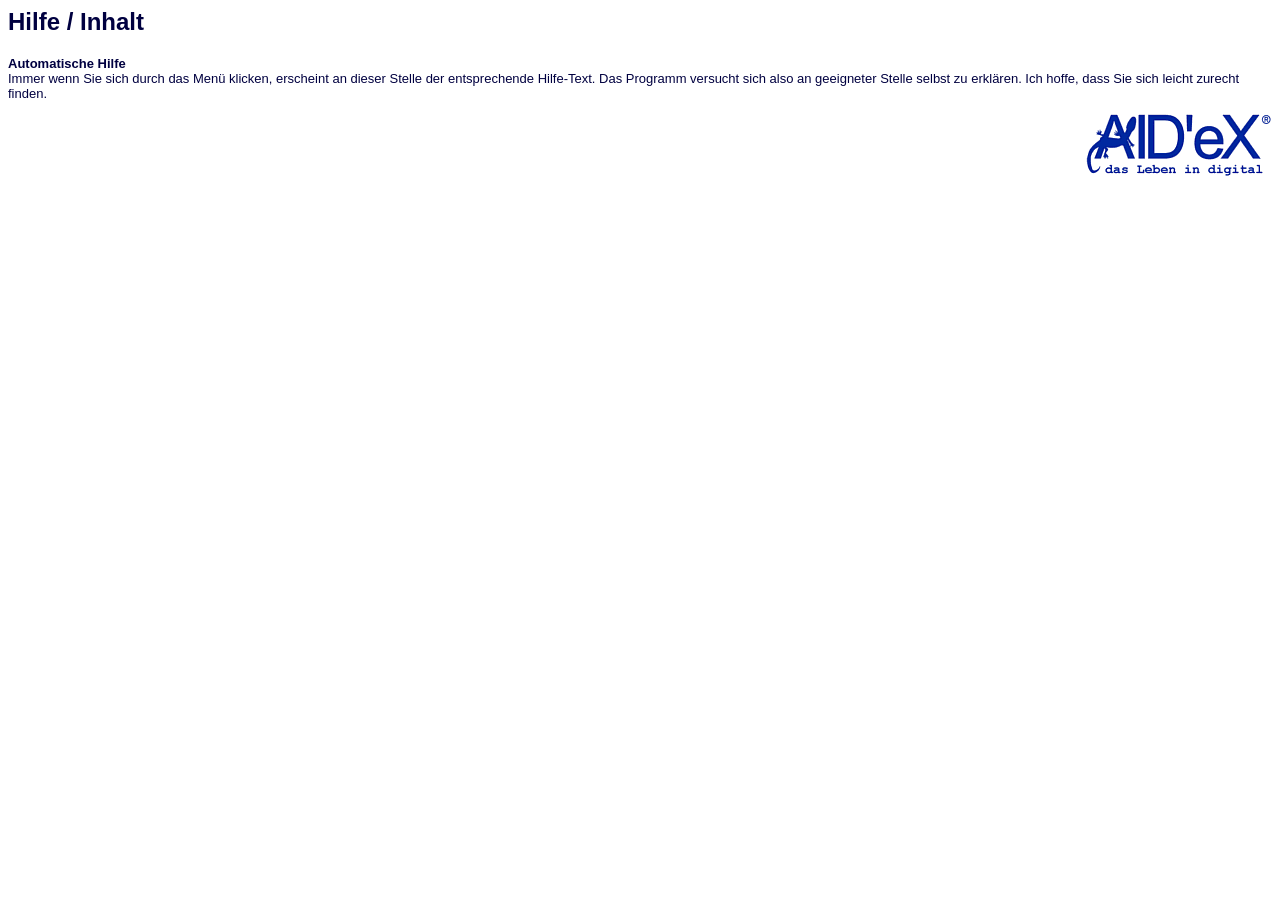
<file: MiniWebServerWin/Help/DE/index.html>
<!DOCTYPE HTML PUBLIC "-//W3C//DTD HTML 4.01 Transitional//EN">
<html lang="de-DE"><head><meta http-equiv="content-type" content="text/html; charset=iso-8859-1"><meta http-equiv="imagetoolbar" content="no">
<meta name="robots" content="noindex">
<style type="text/css">A:hover {background:#FFFF80; color:#000000; text-decoration:none}</style>
</head>
<body bgcolor="#FFFFFF" text="#000040" link="#0000ff" vlink="#0000ff" alink="#ff0000">

<font face="Arial,Helvetica"><h2>Hilfe / Inhalt</h2></font>
<font face="Verdana,Arial,Helvetica" size=2>

<p><b>Automatische Hilfe</b><br>
Immer wenn Sie sich durch das Men� klicken, erscheint an dieser Stelle der
entsprechende Hilfe-Text. Das Programm versucht sich also an geeigneter
Stelle selbst zu erkl�ren. Ich hoffe, dass Sie sich leicht zurecht finden.</p>

<p align=right><img src="aidex-mini.gif" alt="AIDeX"></p>
<!--
<p><b>Schnelleinstieg</b><br>
So kommen Sie in wenigen Minuten zum Ziel ... <a href="tutorial.html">mehr</a></p>
-->
</font>
</body></html>
</file>
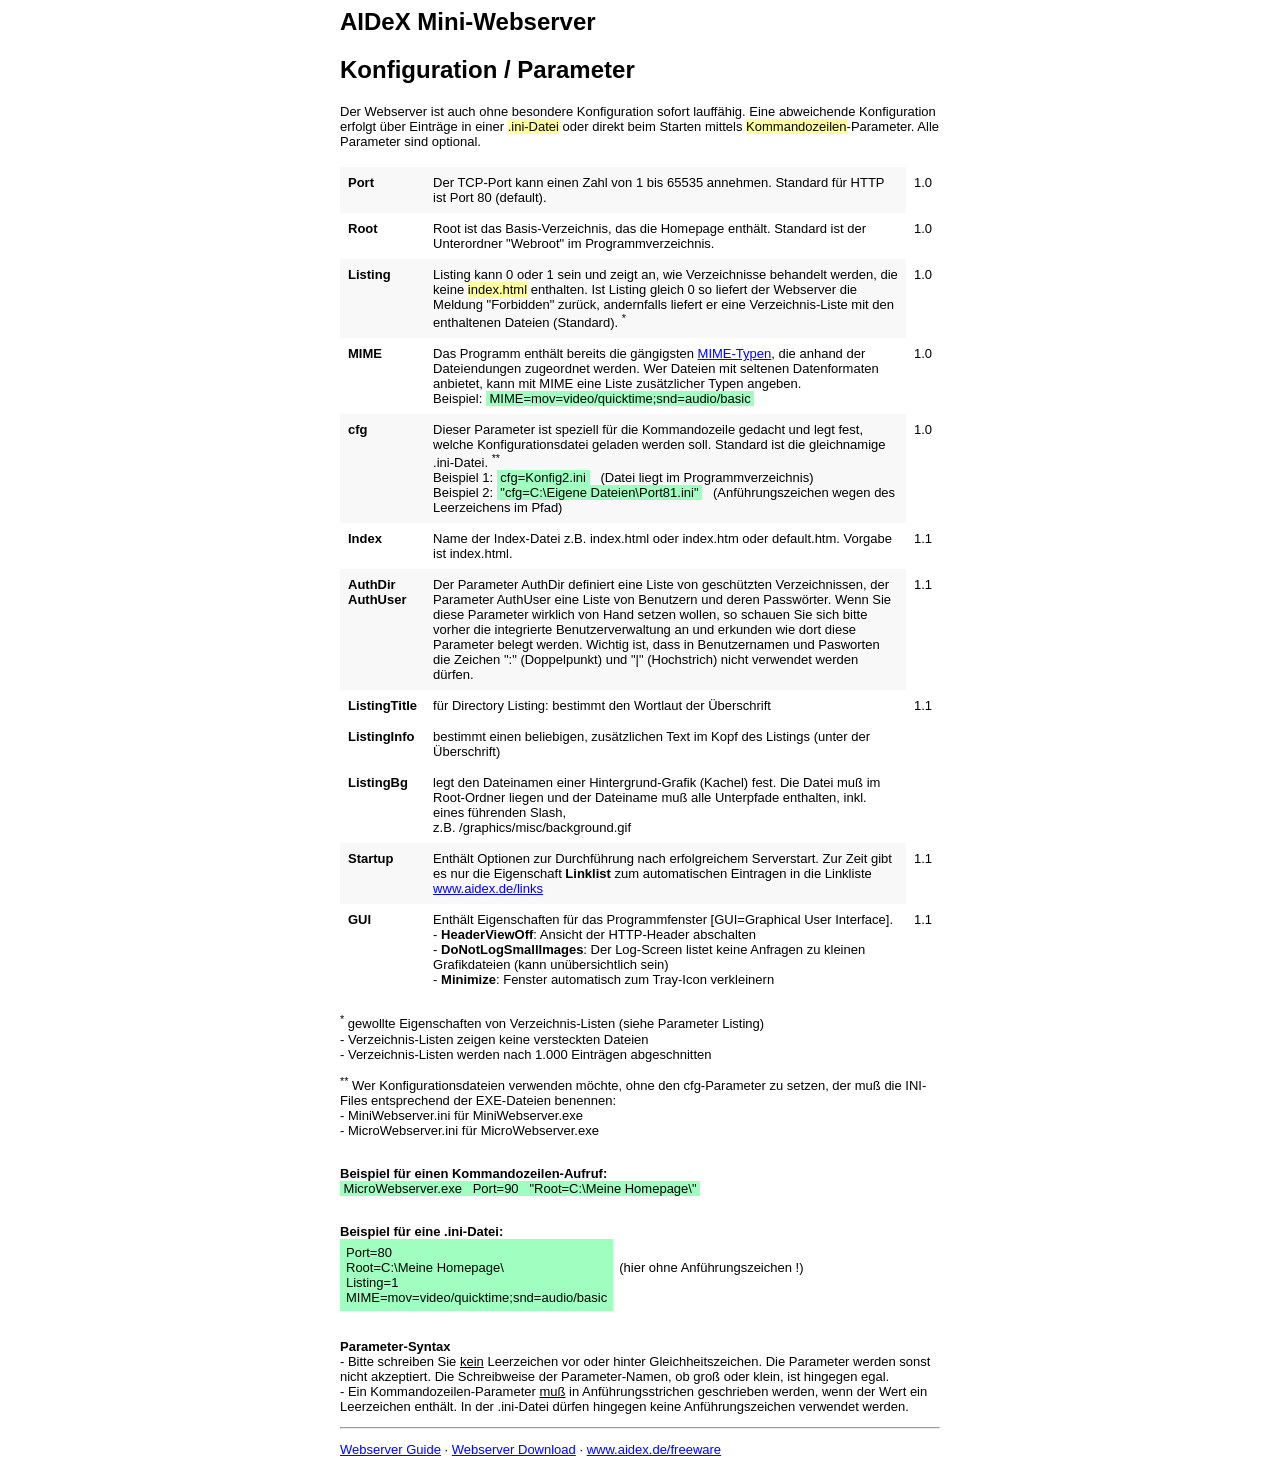
<file: MiniWebServerWin/config.html>
<!DOCTYPE HTML PUBLIC "-//W3C//DTD HTML 4.01 Transitional//EN">
<html lang="de-DE"><head><meta http-equiv="content-type" content="text/html; charset=iso-8859-1">
<base href="http://www.aidex.de/software/webserver/guide/config.html">
<title>AIDeX Webserver Guide: Konfiguration / Parameter</title>
</head>
<body bgcolor="#FFFFFF" text="#000000" link="#0000ff" vlink="#0000ff" alink="#ff0000">
<div align=center><table cellpadding=0 cellspacing=0 border=0 width=600><tr>
<td><p><font face="Arial,Helvetica"><h2>AIDeX Mini-Webserver</h2>
<h2>Konfiguration / Parameter</h2></font></p>

<p><font face="Verdana,Arial,Helvetica" size=2>Der Webserver ist auch ohne besondere Konfiguration sofort lauff&auml;hig.
Eine abweichende Konfiguration erfolgt &uuml;ber Eintr&auml;ge in einer <span style="background-color:#ffffa0">.ini-Datei</span>
oder direkt beim Starten mittels <span style="background-color:#ffffa0">Kommandozeilen</span>-Parameter.
Alle Parameter sind optional.</font></p></td>
</tr></table><br>

<table cellpadding=8 cellspacing=0 border=0 width=600>
<tr bgcolor="#F8F8F8"><td valign=top><font face="Verdana,Arial,Helvetica" size=2><b>Port</b></font></td>
<td><font face="Verdana,Arial,Helvetica" size=2>Der TCP-Port kann einen Zahl von 1 bis 65535 annehmen.
Standard f&uuml;r HTTP ist Port 80 (default).</font></td>
<td valign=top bgcolor="#FFFFFF"><font face="Verdana,Arial,Helvetica" size=2>1.0</font></td></tr>

<tr><td valign=top><font face="Verdana,Arial,Helvetica" size=2><b>Root</b></font></td>
<td><font face="Verdana,Arial,Helvetica" size=2>Root ist das Basis-Verzeichnis, das die Homepage enth&auml;lt.
Standard ist der Unterordner "Webroot" im Programmverzeichnis.</font></td>
<td valign=top bgcolor="#FFFFFF"><font face="Verdana,Arial,Helvetica" size=2>1.0</font></td></tr>

<tr bgcolor="#F8F8F8"><td valign=top><font face="Verdana,Arial,Helvetica" size=2><b>Listing</b>&nbsp;</font></td>
<td><font face="Verdana,Arial,Helvetica" size=2>Listing kann 0 oder 1 sein und zeigt an, wie Verzeichnisse
behandelt werden, die keine <span style="background-color:#ffffa0">index.html</span> enthalten. Ist Listing gleich 0 so liefert der Webserver
die Meldung "Forbidden" zur&uuml;ck, andernfalls liefert er eine Verzeichnis-Liste mit den enthaltenen Dateien (Standard). <sup>*</sup></font></td>
<td valign=top bgcolor="#FFFFFF"><font face="Verdana,Arial,Helvetica" size=2>1.0</font></td></tr>

<tr><td valign=top><font face="Verdana,Arial,Helvetica" size=2><b>MIME</b></font></td>
<td><font face="Verdana,Arial,Helvetica" size=2>Das Programm enth&auml;lt bereits die g&auml;ngigsten <a href="mime.html" target="_top">MIME-Typen</a>, die anhand
der Dateiendungen zugeordnet werden. Wer Dateien mit seltenen Datenformaten anbietet, kann mit MIME eine
Liste zus&auml;tzlicher Typen angeben.<br>
Beispiel: <span style="background-color:#a0ffc0">&nbsp;MIME=mov=video/quicktime;snd=audio/basic&nbsp;</span></font></td>
<td valign=top bgcolor="#FFFFFF"><font face="Verdana,Arial,Helvetica" size=2>1.0</font></td></tr>

<tr bgcolor="#F8F8F8"><td valign=top><font face="Verdana,Arial,Helvetica" size=2><b>cfg</b></font></td>
<td><font face="Verdana,Arial,Helvetica" size=2>Dieser Parameter ist speziell f&uuml;r die Kommandozeile gedacht
und legt fest, welche Konfigurationsdatei geladen werden soll. Standard ist die gleichnamige .ini-Datei. <sup>**</sup><br>
Beispiel 1: <span style="background-color:#a0ffc0">&nbsp;cfg=Konfig2.ini&nbsp;</span> &nbsp; (Datei liegt im Programmverzeichnis)<br>
Beispiel 2: <span style="background-color:#a0ffc0">&nbsp;"cfg=C:\Eigene Dateien\Port81.ini"&nbsp;</span> &nbsp; (Anf&uuml;hrungszeichen wegen des Leerzeichens im Pfad)</font></td>
<td valign=top bgcolor="#FFFFFF"><font face="Verdana,Arial,Helvetica" size=2>1.0</font></td></tr>

<tr><td valign=top><font face="Verdana,Arial,Helvetica" size=2><b>Index</b></font></td>
<td><font face="Verdana,Arial,Helvetica" size=2>Name der Index-Datei z.B. index.html oder index.htm
oder default.htm. Vorgabe ist index.html.</font></td>
<td valign=top bgcolor="#FFFFFF"><font face="Verdana,Arial,Helvetica" size=2>1.1</font></td></tr>

<tr bgcolor="#F8F8F8"><td valign=top><font face="Verdana,Arial,Helvetica" size=2><b>AuthDir<br>AuthUser</b></font></td>
<td><font face="Verdana,Arial,Helvetica" size=2>Der Parameter AuthDir definiert eine Liste von gesch&uuml;tzten
Verzeichnissen, der Parameter AuthUser eine Liste von Benutzern und deren Passw&ouml;rter. Wenn Sie diese Parameter
wirklich von Hand setzen wollen, so schauen Sie sich bitte vorher die integrierte Benutzerverwaltung an und
erkunden wie dort diese Parameter belegt werden. Wichtig ist, dass in Benutzernamen und Pasworten die
Zeichen ":" (Doppelpunkt) und "|" (Hochstrich) nicht verwendet werden d&uuml;rfen.</font></td>
<td valign=top bgcolor="#FFFFFF"><font face="Verdana,Arial,Helvetica" size=2>1.1</font></td></tr>

<tr><td valign=top><font face="Verdana,Arial,Helvetica" size=2><b>ListingTitle</b></font></td>
<td><font face="Verdana,Arial,Helvetica" size=2>f&uuml;r Directory Listing: bestimmt den Wortlaut der &Uuml;berschrift</font></td>
<td valign=top bgcolor="#FFFFFF"><font face="Verdana,Arial,Helvetica" size=2>1.1</font></td></tr>

<tr><td valign=top><font face="Verdana,Arial,Helvetica" size=2><b>ListingInfo</b></font></td>
<td><font face="Verdana,Arial,Helvetica" size=2>bestimmt einen beliebigen,
zus&auml;tzlichen Text im Kopf des Listings (unter der &Uuml;berschrift)</font></td>
<td bgcolor="#FFFFFF">&nbsp;</td></tr>

<tr><td valign=top><font face="Verdana,Arial,Helvetica" size=2><b>ListingBg</b></font></td>
<td><font face="Verdana,Arial,Helvetica" size=2>legt den Dateinamen einer
Hintergrund-Grafik (Kachel) fest. Die Datei mu&szlig; im Root-Ordner liegen und der Dateiname mu&szlig; alle Unterpfade
enthalten, inkl. eines f&uuml;hrenden Slash,
<br>z.B. /graphics/misc/background.gif</font></td>
<td bgcolor="#FFFFFF">&nbsp;</td></tr>

<tr bgcolor="#F8F8F8"><td valign=top><font face="Verdana,Arial,Helvetica" size=2><b>Startup</b></font></td>
<td><font face="Verdana,Arial,Helvetica" size=2>Enth&auml;lt Optionen zur Durchf&uuml;hrung nach erfolgreichem Serverstart.
Zur Zeit gibt es nur die Eigenschaft <b>Linklist</b> zum automatischen Eintragen in die Linkliste
<a href="http://www.aidex.de/links/" target="_blank">www.aidex.de/links</a></font></td>
<td valign=top bgcolor="#FFFFFF"><font face="Verdana,Arial,Helvetica" size=2>1.1</font></td></tr>

<tr><td valign=top><font face="Verdana,Arial,Helvetica" size=2><b>GUI</b></font></td>
<td><font face="Verdana,Arial,Helvetica" size=2>Enth&auml;lt Eigenschaften f&uuml;r das Programmfenster
[GUI=Graphical&nbsp;User&nbsp;Interface].<br>
- <b>HeaderViewOff</b>: Ansicht der HTTP-Header abschalten<br>
- <b>DoNotLogSmallImages</b>: Der Log-Screen listet keine Anfragen zu kleinen Grafikdateien (kann un&uuml;bersichtlich sein)<br>
- <b>Minimize</b>: Fenster automatisch zum Tray-Icon verkleinern</font></td>
<td valign=top bgcolor="#FFFFFF"><font face="Verdana,Arial,Helvetica" size=2>1.1</font></td></tr>

</table><br>

<table cellpadding=0 cellspacing=0 border=0 width=600><tr>
<td><font face="Verdana,Arial,Helvetica" size=2>
<p><sup>*</sup> gewollte Eigenschaften von Verzeichnis-Listen (siehe Parameter Listing)<br>
- Verzeichnis-Listen zeigen keine versteckten Dateien<br>
- Verzeichnis-Listen werden nach 1.000 Eintr&auml;gen abgeschnitten</p>

<p><sup>**</sup> Wer Konfigurationsdateien verwenden m&ouml;chte, ohne den cfg-Parameter zu setzen, der
mu&szlig; die INI-Files entsprechend der EXE-Dateien benennen:<br>
- MiniWebserver.ini  f&uuml;r MiniWebserver.exe<br>
- MicroWebserver.ini f&uuml;r MicroWebserver.exe</p>

<p><br><b>Beispiel f&uuml;r einen Kommandozeilen-Aufruf:</b><br>
<span style="background-color:#a0ffc0">&nbsp;MicroWebserver.exe &nbsp; Port=90 &nbsp; "Root=C:\Meine Homepage\"&nbsp;</span></p>

<p><br><b>Beispiel f&uuml;r eine .ini-Datei:</b><br>
<table cellpadding=6 cellspacing=0 border=0><tr>
<td bgcolor="#a0ffc0"><font face="Verdana,Arial,Helvetica" size=2>Port=80<br>
Root=C:\Meine Homepage\<br>Listing=1<br>MIME=mov=video/quicktime;snd=audio/basic</font></td>
<td valign=top><font face="Verdana,Arial,Helvetica" size=2>&nbsp;<br>
(hier ohne Anf&uuml;hrungszeichen !)</font></td></tr></table></p>

<p><br><b>Parameter-Syntax</b><br>
- Bitte schreiben Sie <u>kein</u> Leerzeichen vor oder hinter Gleichheitszeichen. Die Parameter werden sonst nicht akzeptiert.
Die Schreibweise der Parameter-Namen, ob gro&szlig; oder klein, ist hingegen egal.<br>
- Ein Kommandozeilen-Parameter <u>mu&szlig;</u> in Anf&uuml;hrungsstrichen geschrieben werden, wenn der Wert ein Leerzeichen enth&auml;lt.
In der .ini-Datei d&uuml;rfen hingegen keine Anf&uuml;hrungszeichen verwendet werden.</p>

<hr><p><a href="index.html" target="_top">Webserver Guide</a> �
<a href="../" target="_top">Webserver Download</a> �
<a href="http://www.aidex.de/freeware/" target="_top">www.aidex.de/freeware</a></p>
</font></td></tr></table></div><br>
</body></html>
</file>
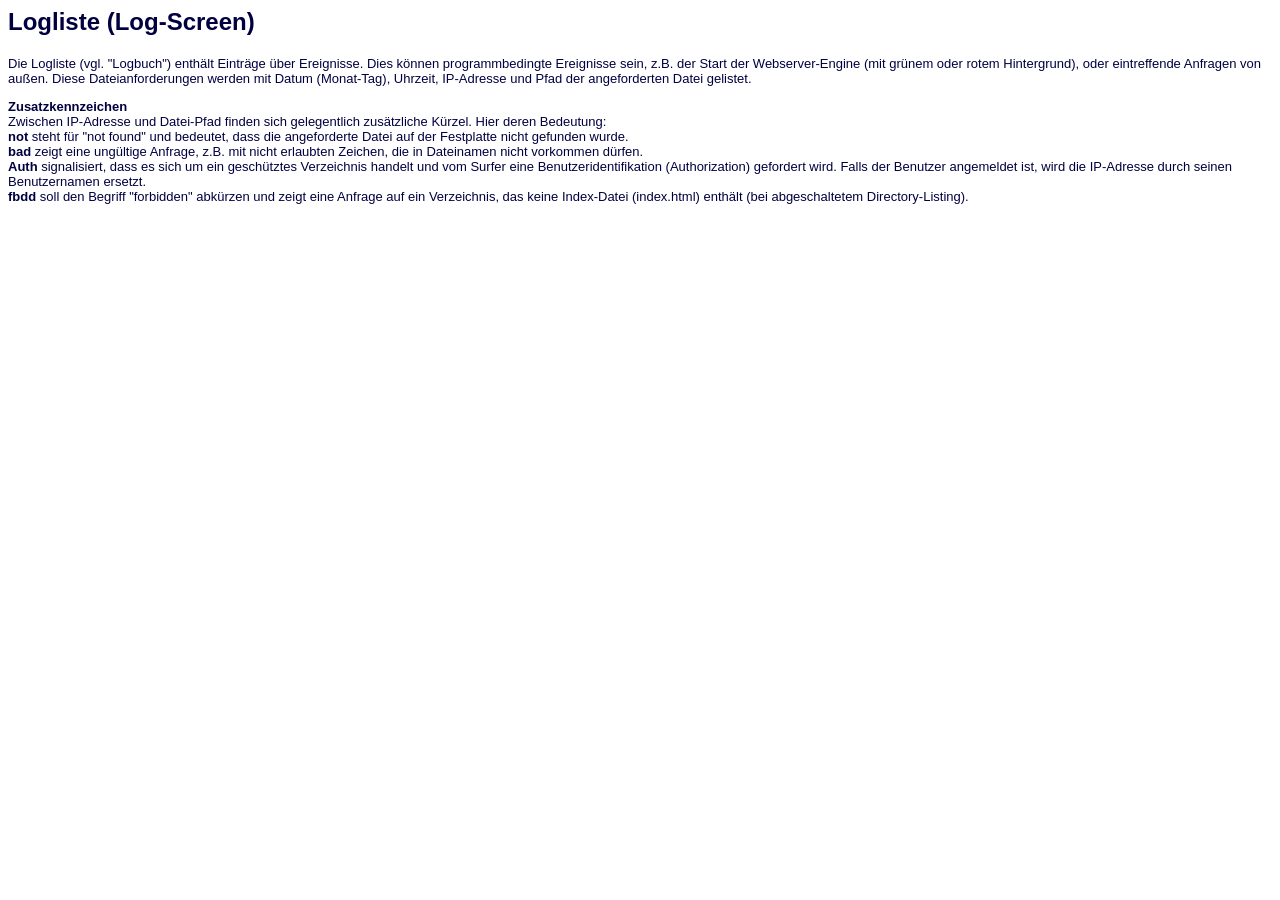
<file: MiniWebServerWin/Help/DE/logscreen.html>
<!DOCTYPE HTML PUBLIC "-//W3C//DTD HTML 4.01 Transitional//EN">
<html lang="de-DE"><head><meta http-equiv="content-type" content="text/html; charset=iso-8859-1"><meta http-equiv="imagetoolbar" content="no">
<meta name="robots" content="noindex">
<style type="text/css">A:hover {background:#FFFF80; color:#000000; text-decoration:none}</style>
</head>
<body bgcolor="#FFFFFF" text="#000040" link="#0000ff" vlink="#0000ff" alink="#ff0000">

<font face="Arial,Helvetica"><h2>Logliste (Log-Screen)</h2></font>
<font face="Verdana,Arial,Helvetica" size=2>

<p>Die Logliste (vgl. "Logbuch") enth�lt Eintr�ge �ber Ereignisse. Dies k�nnen programmbedingte Ereignisse
sein, z.B. der Start der Webserver-Engine (mit gr�nem oder rotem Hintergrund), oder eintreffende
Anfragen von au�en. Diese Dateianforderungen werden mit <nobr>Datum (Monat-Tag),</nobr> Uhrzeit, IP-Adresse und
Pfad der angeforderten Datei gelistet.</p>

<p><b>Zusatzkennzeichen</b><br>
Zwischen IP-Adresse und Datei-Pfad finden sich gelegentlich zus�tzliche K�rzel. Hier deren
Bedeutung:<br>
<b>not</b> steht f�r "not found" und bedeutet, dass die angeforderte Datei auf der Festplatte nicht gefunden wurde.<br>
<b>bad</b> zeigt eine ung�ltige Anfrage, z.B. mit nicht erlaubten Zeichen, die in Dateinamen nicht vorkommen d�rfen.<br>
<b>Auth</b> signalisiert, dass es sich um ein gesch�tztes Verzeichnis handelt und vom Surfer
eine Benutzeridentifikation (Authorization) gefordert wird. Falls der Benutzer angemeldet ist, wird
die IP-Adresse durch seinen Benutzernamen ersetzt.<br>
<b>fbdd</b> soll den Begriff "forbidden" abk�rzen und zeigt eine Anfrage auf ein Verzeichnis, das
keine Index-Datei (index.html) enth�lt (bei abgeschaltetem Directory-Listing).</p>

</font>
</body></html>
</file>
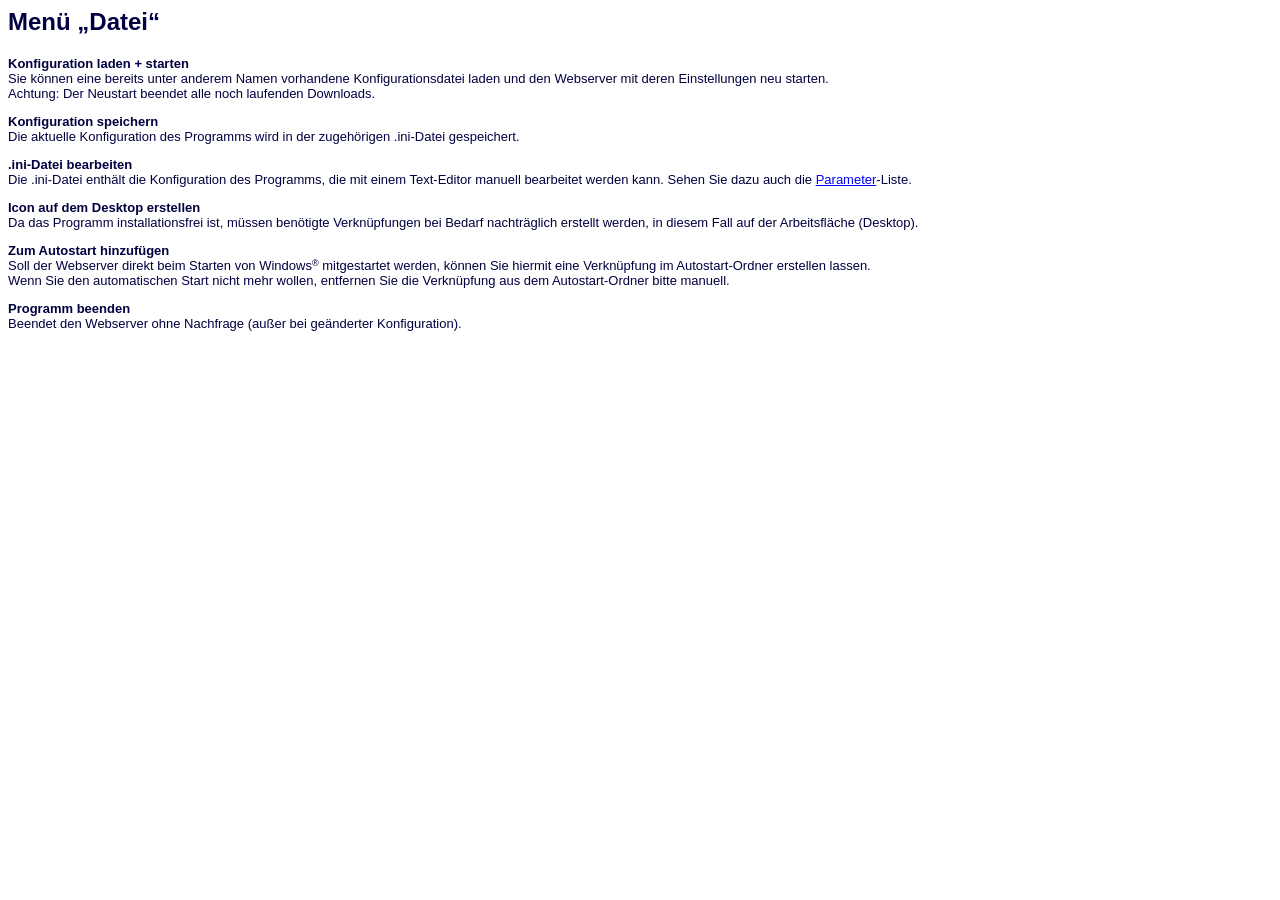
<file: MiniWebServerWin/Help/DE/menu-file.html>
<!DOCTYPE HTML PUBLIC "-//W3C//DTD HTML 4.01 Transitional//EN">
<html lang="de-DE"><head><meta http-equiv="content-type" content="text/html; charset=iso-8859-1"><meta http-equiv="imagetoolbar" content="no">
<meta name="robots" content="noindex">
<style type="text/css">A:hover {background:#FFFF80; color:#000000; text-decoration:none}</style>
</head>
<body bgcolor="#FFFFFF" text="#000040" link="#0000ff" vlink="#0000ff" alink="#ff0000">

<font face="Arial,Helvetica"><h2>Men� &bdquo;Datei&ldquo;</h2></font>
<font face="Verdana,Arial,Helvetica" size=2>

<p><b>Konfiguration laden + starten</b><br>
Sie k�nnen eine bereits unter anderem Namen vorhandene Konfigurationsdatei laden
und den Webserver mit deren Einstellungen neu starten.
<br>Achtung: Der Neustart beendet alle noch laufenden Downloads.</p>

<p><b>Konfiguration speichern</b><br>
Die aktuelle Konfiguration des Programms wird in der zugeh�rigen .ini-Datei gespeichert.</p>

<p><b>.ini-Datei bearbeiten</b><br>
Die .ini-Datei enth�lt die Konfiguration des Programms, die mit einem Text-Editor manuell
bearbeitet werden kann. Sehen Sie dazu auch die <a href="parameters.html">Parameter</a>-Liste.</p>

<p><b>Icon auf dem Desktop erstellen</b><br>
Da das Programm installationsfrei ist, m�ssen ben�tigte Verkn�pfungen bei Bedarf
nachtr�glich erstellt werden, in diesem Fall auf der Arbeitsfl�che (Desktop).</p>

<p><b>Zum Autostart hinzuf�gen</b><br>
Soll der Webserver direkt beim Starten von Windows<span style="font-size:.7em; vertical-align:top;">&reg;</span> mitgestartet werden, k�nnen Sie hiermit
eine Verkn�pfung im Autostart-Ordner erstellen lassen.
<br>Wenn Sie den automatischen Start nicht mehr wollen, entfernen Sie die Verkn�pfung aus dem Autostart-Ordner bitte manuell.</p>

<p><b>Programm beenden</b><br>
Beendet den Webserver ohne Nachfrage (au�er bei ge�nderter Konfiguration).</p>
</font>
</body></html>
</file>
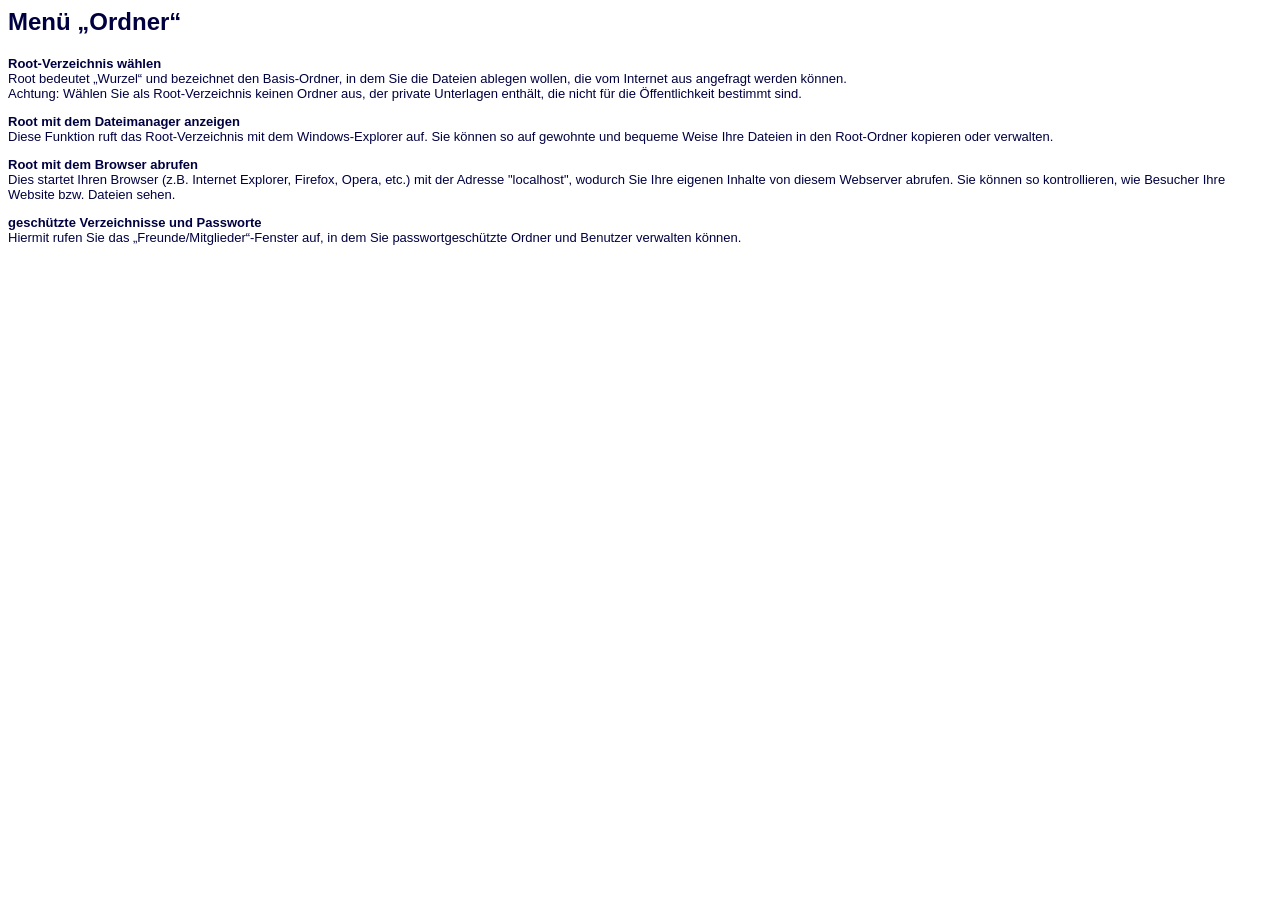
<file: MiniWebServerWin/Help/DE/menu-folders.html>
<!DOCTYPE HTML PUBLIC "-//W3C//DTD HTML 4.01 Transitional//EN">
<html lang="de-DE"><head><meta http-equiv="content-type" content="text/html; charset=iso-8859-1"><meta http-equiv="imagetoolbar" content="no">
<meta name="robots" content="noindex">
<style type="text/css">A:hover {background:#FFFF80; color:#000000; text-decoration:none}</style>
</head>
<body bgcolor="#FFFFFF" text="#000040" link="#0000ff" vlink="#0000ff" alink="#ff0000">

<font face="Arial,Helvetica"><h2>Men� &bdquo;Ordner&ldquo;</h2></font>
<font face="Verdana,Arial,Helvetica" size=2>

<p><b>Root-Verzeichnis w�hlen</b><br>
Root bedeutet &bdquo;Wurzel&ldquo; und bezeichnet den Basis-Ordner, in dem Sie die Dateien ablegen wollen, die vom Internet aus angefragt werden k�nnen.
<br>Achtung: W�hlen Sie als Root-Verzeichnis keinen Ordner aus, der private Unterlagen enth�lt, die nicht f�r die &Ouml;ffentlichkeit bestimmt sind.</p>

<p><b>Root mit dem Dateimanager anzeigen</b><br>
Diese Funktion ruft das Root-Verzeichnis mit dem Windows-Explorer auf. Sie k�nnen so
auf gewohnte und bequeme Weise Ihre Dateien in den Root-Ordner kopieren oder verwalten.</p>

<p><b>Root mit dem Browser abrufen</b><br>
Dies startet Ihren Browser (z.B. Internet Explorer, Firefox, Opera, etc.) mit
der Adresse "localhost", wodurch Sie Ihre eigenen Inhalte von diesem Webserver abrufen.
Sie k�nnen so kontrollieren, wie Besucher Ihre Website bzw. Dateien sehen.</p>

<p><b>gesch�tzte Verzeichnisse und Passworte</b><br>
Hiermit rufen Sie das &bdquo;Freunde/Mitglieder&ldquo;-Fenster auf, in dem Sie passwortgesch�tzte Ordner
und Benutzer verwalten k�nnen.</p><!-- <a href="auth.html">Details >></a>-->
</font>
</body></html>
</file>
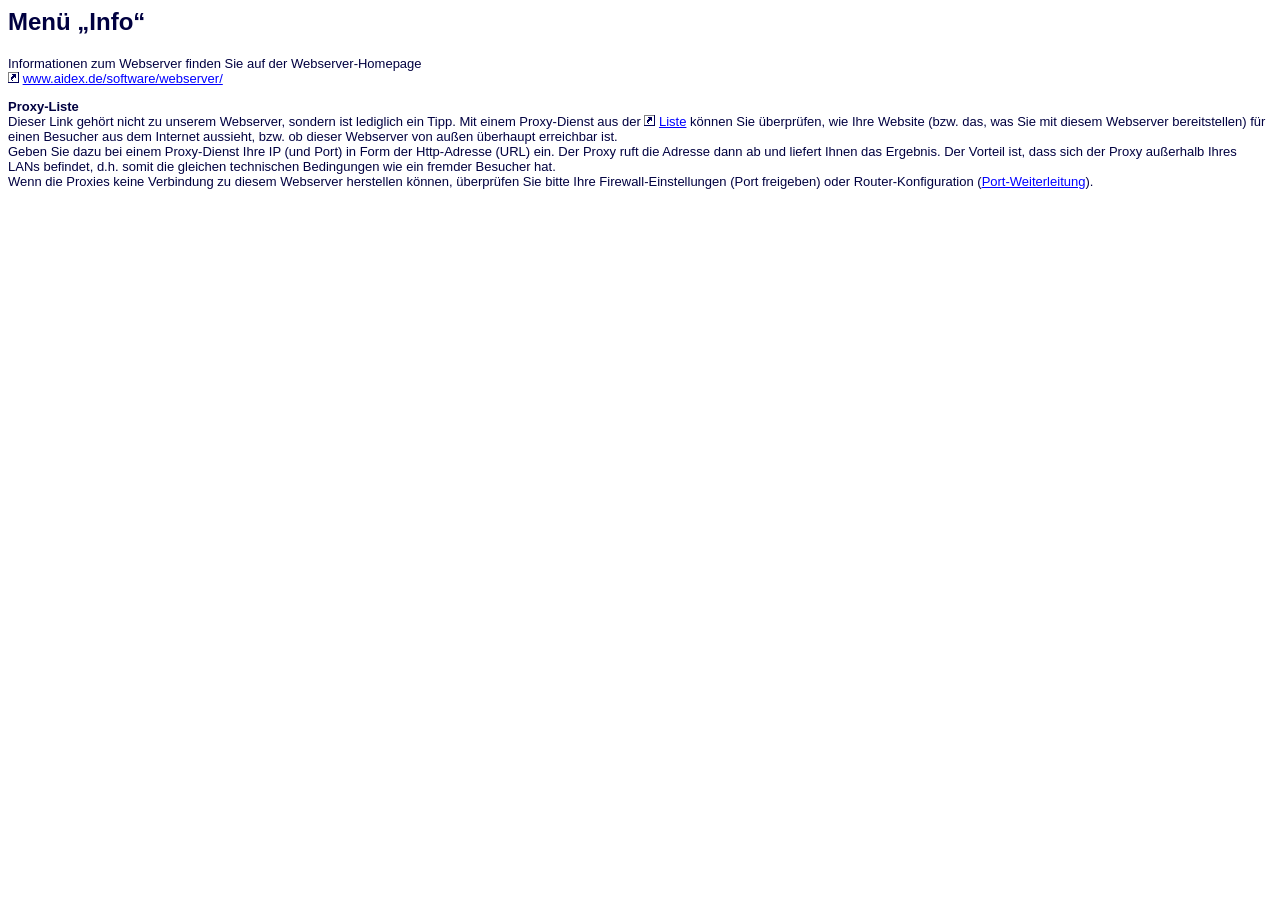
<file: MiniWebServerWin/Help/DE/menu-info.html>
<!DOCTYPE HTML PUBLIC "-//W3C//DTD HTML 4.01 Transitional//EN">
<html lang="de-DE"><head><meta http-equiv="content-type" content="text/html; charset=iso-8859-1"><meta http-equiv="imagetoolbar" content="no">
<meta name="robots" content="noindex">
<style type="text/css">A:hover {background:#FFFF80; color:#000000; text-decoration:none}</style>
</head>
<body bgcolor="#FFFFFF" text="#000040" link="#0000ff" vlink="#0000ff" alink="#ff0000">

<font face="Arial,Helvetica"><h2>Men� &bdquo;Info&ldquo;</h2></font>
<font face="Verdana,Arial,Helvetica" size=2>

<p>Informationen zum Webserver finden Sie auf der Webserver-Homepage<br>
<img src="link.gif" width=11 height=11 alt="externer Link (online)"> <a href="http://www.aidex.de/software/webserver/" target="_blank">www.aidex.de/software/webserver/</a></p>

<p><b>Proxy-Liste</b><br>
Dieser Link geh�rt nicht zu unserem Webserver, sondern ist lediglich ein Tipp. Mit einem Proxy-Dienst aus der
<img src="link.gif" width=11 height=11 alt="externer Link (online)"> <a href="http://proxy4free.com/list/webproxy1.html" target="_blank">Liste</a> k�nnen Sie �berpr�fen, wie Ihre Website
(bzw. das, was Sie mit diesem Webserver bereitstellen) f�r einen Besucher aus dem Internet aussieht, bzw. ob dieser Webserver von au�en �berhaupt erreichbar ist.
<br>Geben Sie dazu bei einem Proxy-Dienst Ihre IP (und Port) in Form der Http-Adresse (URL) ein. Der&nbsp;Proxy ruft die Adresse dann ab und liefert Ihnen das Ergebnis.
Der Vorteil ist, dass sich der Proxy au�erhalb Ihres LANs befindet, d.h. somit die gleichen technischen Bedingungen wie ein fremder Besucher hat.
<br>Wenn die Proxies keine Verbindung zu diesem Webserver herstellen k�nnen, �berpr�fen Sie bitte Ihre Firewall-Einstellungen (Port freigeben) oder
Router-Konfiguration (<a href="http://www.aidex.de/software/webserver/guide/nat-config.html" target="_blank">Port-Weiterleitung</a>).</p>
</font>
</body></html>
</file>
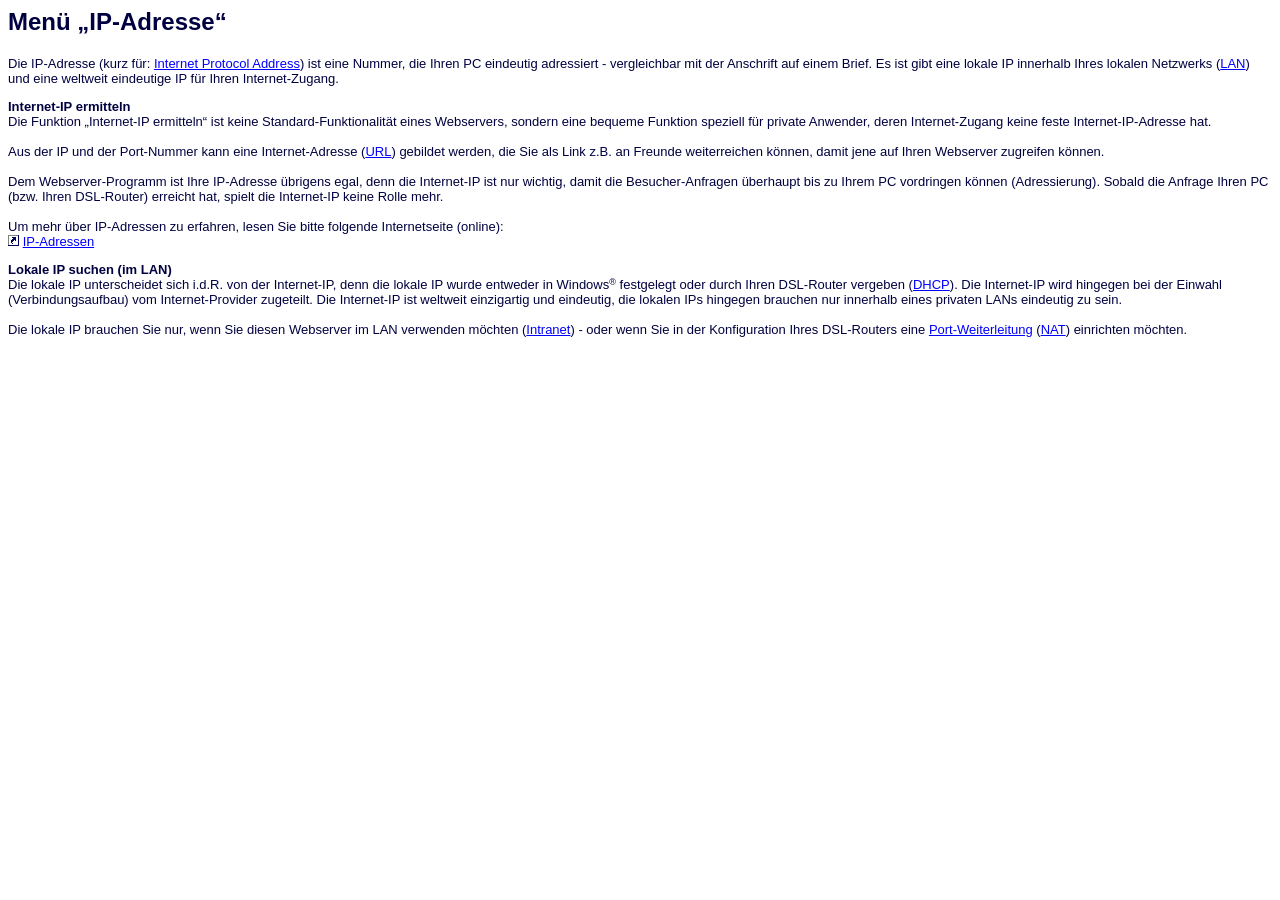
<file: MiniWebServerWin/Help/DE/menu-ip.html>
<!DOCTYPE HTML PUBLIC "-//W3C//DTD HTML 4.01 Transitional//EN">
<html lang="de-DE"><head><meta http-equiv="content-type" content="text/html; charset=iso-8859-1"><meta http-equiv="imagetoolbar" content="no">
<meta name="robots" content="noindex">
<style type="text/css">A:hover {background:#FFFF80; color:#000000; text-decoration:none}</style>
</head>
<body bgcolor="#FFFFFF" text="#000040" link="#0000ff" vlink="#0000ff" alink="#ff0000">

<font face="Arial,Helvetica"><h2>Men� &bdquo;IP-Adresse&ldquo;</h2></font>
<font face="Verdana,Arial,Helvetica" size=2>
<p>Die IP-Adresse (kurz f�r: <a href="http://de.wikipedia.org/wiki/IP-Adresse" target="_blank">Internet Protocol Address</a>) ist eine Nummer, die Ihren PC
eindeutig adressiert - vergleichbar mit der Anschrift auf einem Brief. Es ist gibt eine lokale IP innerhalb Ihres lokalen Netzwerks
(<a href="http://de.wikipedia.org/wiki/Local_Area_Network" target="_blank">LAN</a>) und eine weltweit eindeutige IP f�r Ihren Internet-Zugang.</p>

<p><b>Internet-IP ermitteln</b><br>
Die Funktion &bdquo;Internet-IP ermitteln&ldquo; ist keine Standard-Funktionalit�t eines Webservers, sondern eine
bequeme Funktion speziell f�r private Anwender, deren Internet-Zugang keine feste Internet-IP-Adresse hat.<br>

<br>Aus der IP und der Port-Nummer kann eine Internet-Adresse (<a href="http://de.wikipedia.org/wiki/URL" target="_blank">URL</a>) gebildet werden,
die Sie als Link z.B. an Freunde weiterreichen k�nnen, damit jene auf Ihren Webserver zugreifen k�nnen.<br>

<br>Dem Webserver-Programm ist Ihre IP-Adresse �brigens egal, denn die Internet-IP ist nur wichtig, damit die Besucher-Anfragen �berhaupt bis zu Ihrem PC vordringen k�nnen (Adressierung).
Sobald die Anfrage Ihren PC (bzw. Ihren DSL-Router) erreicht hat, spielt die Internet-IP keine Rolle mehr.<br>

<br>Um mehr �ber IP-Adressen zu erfahren, lesen Sie bitte folgende Internetseite (online):<br>
<img src="link.gif" width=11 height=11 alt="externer Link (online)"> <a href="http://www.aidex.de/software/webserver/dynamische-ip.html" target="_blank">IP-Adressen</a></p>
	
<p><b>Lokale IP suchen (im LAN)</b><br>
Die lokale IP unterscheidet sich i.d.R. von der Internet-IP, denn die lokale IP wurde entweder in Windows<span style="font-size:.7em; vertical-align:top;">&reg;</span> festgelegt
oder durch Ihren DSL-Router vergeben (<a href="http://de.wikipedia.org/wiki/DHCP" target="_blank">DHCP</a>).
Die Internet-IP wird hingegen bei der Einwahl (Verbindungsaufbau) vom Internet-Provider zugeteilt. Die Internet-IP ist weltweit einzigartig und eindeutig,
die lokalen IPs hingegen brauchen nur innerhalb eines privaten LANs eindeutig zu sein.<br>

<br>Die lokale IP brauchen Sie nur, wenn Sie diesen Webserver im LAN verwenden m�chten (<a href="http://de.wikipedia.org/wiki/Intranet" target="_blank">Intranet</a>) - oder
wenn Sie in der Konfiguration Ihres DSL-Routers eine <a href="http://de.wikipedia.org/wiki/Port_Forwarding" target="_blank">Port-Weiterleitung</a>
(<a href="http://de.wikipedia.org/wiki/Network_Address_Translation" target="_blank">NAT</a>) einrichten m�chten.</p>
</font>
</body></html>
</file>
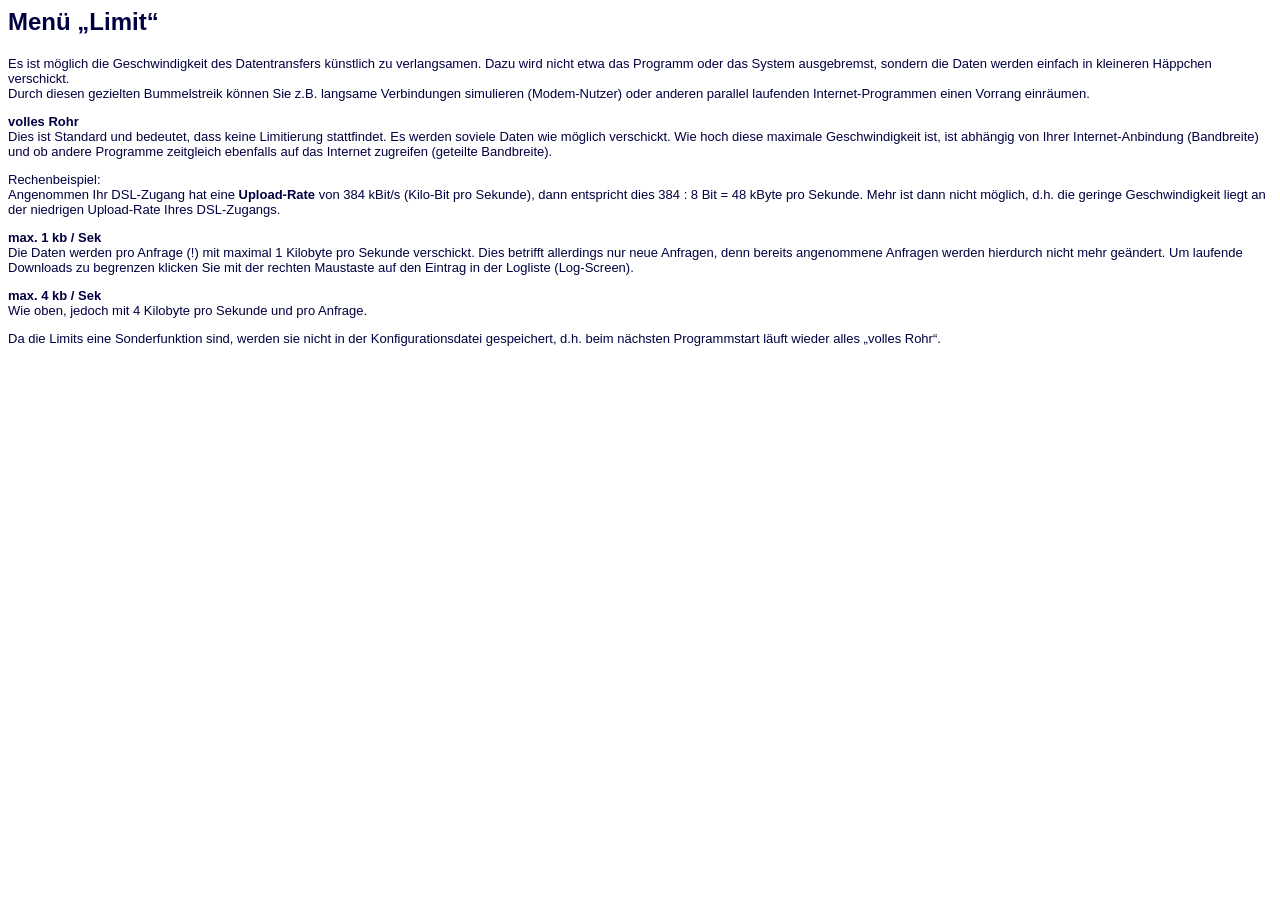
<file: MiniWebServerWin/Help/DE/menu-limit.html>
<!DOCTYPE HTML PUBLIC "-//W3C//DTD HTML 4.01 Transitional//EN">
<html lang="de-DE"><head><meta http-equiv="content-type" content="text/html; charset=iso-8859-1"><meta http-equiv="imagetoolbar" content="no">
<meta name="robots" content="noindex">
<style type="text/css">A:hover {background:#FFFF80; color:#000000; text-decoration:none}</style>
</head>
<body bgcolor="#FFFFFF" text="#000040" link="#0000ff" vlink="#0000ff" alink="#ff0000">

<font face="Arial,Helvetica"><h2>Men� &bdquo;Limit&ldquo;</h2></font>
<font face="Verdana,Arial,Helvetica" size=2>

<p>Es ist m�glich die Geschwindigkeit des Datentransfers k�nstlich zu verlangsamen.
Dazu wird nicht etwa das Programm oder das System ausgebremst, sondern die Daten werden einfach in kleineren H�ppchen verschickt.
<br>Durch diesen gezielten Bummelstreik k�nnen Sie z.B. langsame Verbindungen
simulieren (Modem-Nutzer) oder anderen parallel laufenden Internet-Programmen einen Vorrang einr�umen.</p>

<p><b>volles Rohr</b><br>
Dies ist Standard und bedeutet, dass keine Limitierung stattfindet. Es werden soviele Daten wie m�glich verschickt.
Wie hoch diese maximale Geschwindigkeit ist, ist abh�ngig von Ihrer Internet-Anbindung (Bandbreite) und ob
andere Programme zeitgleich ebenfalls auf das Internet zugreifen (geteilte Bandbreite).</p>

<p>Rechenbeispiel:<br>
Angenommen Ihr DSL-Zugang hat eine <b>Upload-Rate</b> von 384&nbsp;kBit/s (Kilo-Bit pro Sekunde), dann entspricht dies 384&nbsp;:&nbsp;8&nbsp;Bit = 48&nbsp;kByte pro Sekunde.
Mehr ist dann nicht m�glich, d.h. die geringe Geschwindigkeit liegt an der niedrigen Upload-Rate Ihres DSL-Zugangs.</p>

<p><b>max. 1 kb / Sek</b><br>
Die Daten werden pro Anfrage (!) mit maximal 1 Kilobyte pro Sekunde verschickt.
Dies betrifft allerdings nur neue Anfragen, denn bereits angenommene
Anfragen werden hierdurch nicht mehr ge�ndert. Um laufende Downloads zu begrenzen
klicken Sie mit der rechten Maustaste auf den Eintrag in der Logliste (Log-Screen).</p>

<p><b>max. 4 kb / Sek</b><br>
Wie oben, jedoch mit 4 Kilobyte pro Sekunde und pro Anfrage.</p>

<p>Da die Limits eine Sonderfunktion sind, werden sie nicht in der Konfigurationsdatei gespeichert,
d.h. beim n�chsten Programmstart l�uft wieder alles &bdquo;volles Rohr&ldquo;.</p>
</font>
</body></html>
</file>
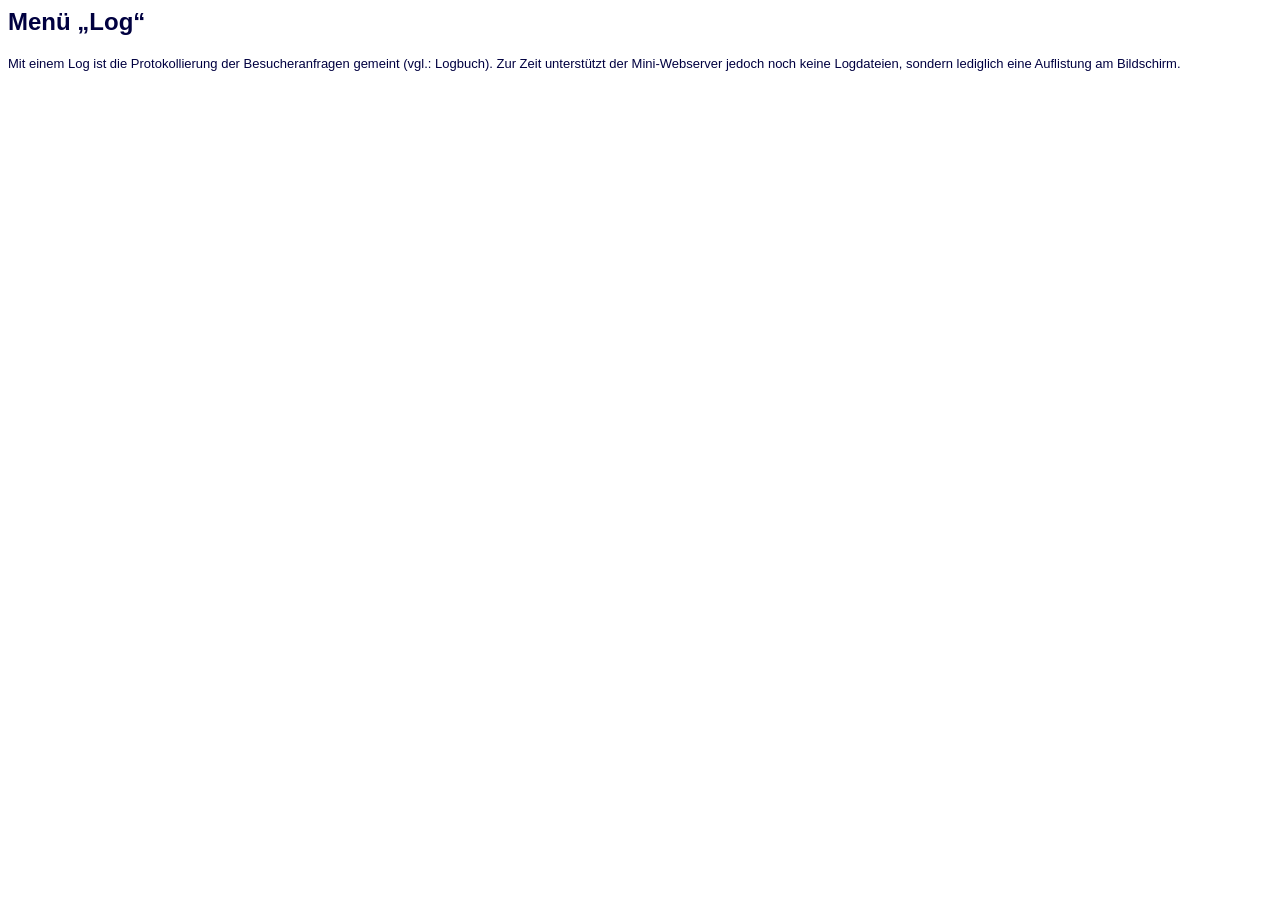
<file: MiniWebServerWin/Help/DE/menu-log.html>
<!DOCTYPE HTML PUBLIC "-//W3C//DTD HTML 4.01 Transitional//EN">
<html lang="de-DE"><head><meta http-equiv="content-type" content="text/html; charset=iso-8859-1"><meta http-equiv="imagetoolbar" content="no">
<meta name="robots" content="noindex">
<style type="text/css">A:hover {background:#FFFF80; color:#000000; text-decoration:none}</style>
</head>
<body bgcolor="#FFFFFF" text="#000040" link="#0000ff" vlink="#0000ff" alink="#ff0000">

<font face="Arial,Helvetica"><h2>Men� &bdquo;Log&ldquo;</h2></font>
<font face="Verdana,Arial,Helvetica" size=2>

<p>Mit einem Log ist die Protokollierung der Besucheranfragen gemeint (vgl.: Logbuch).
Zur Zeit unterst�tzt der Mini-Webserver jedoch noch keine Logdateien, sondern lediglich eine Auflistung am Bildschirm.</p>

</font>
</body></html>
</file>
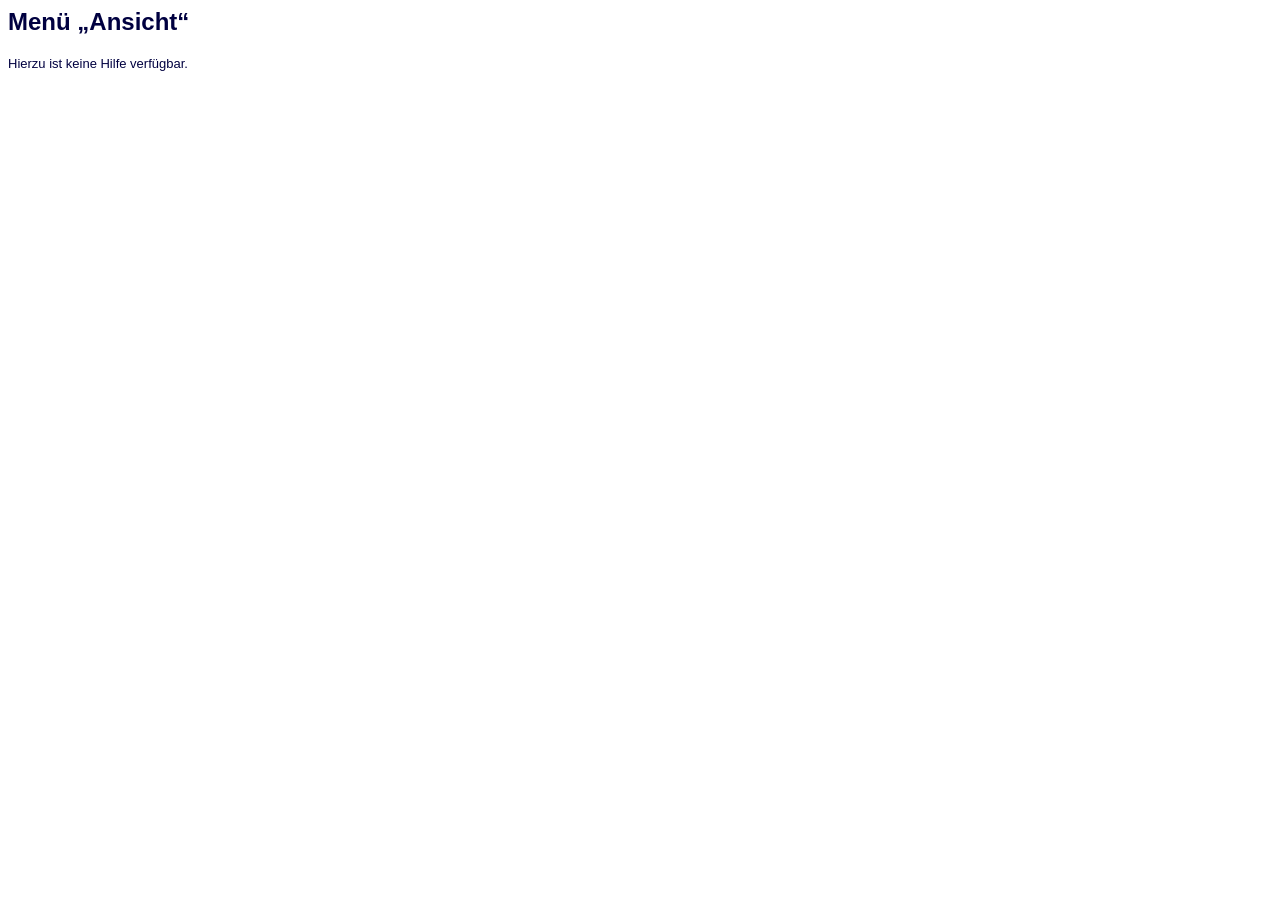
<file: MiniWebServerWin/Help/DE/menu-view.html>
<!DOCTYPE HTML PUBLIC "-//W3C//DTD HTML 4.01 Transitional//EN">
<html lang="de-DE"><head><meta http-equiv="content-type" content="text/html; charset=iso-8859-1"><meta http-equiv="imagetoolbar" content="no">
<meta name="robots" content="noindex">
<style type="text/css">A:hover {background:#FFFF80; color:#000000; text-decoration:none}</style>
</head>
<body bgcolor="#FFFFFF" text="#000040" link="#0000ff" vlink="#0000ff" alink="#ff0000">

<font face="Arial,Helvetica"><h2>Men� &bdquo;Ansicht&ldquo;</h2></font>
<font face="Verdana,Arial,Helvetica" size=2>

<p>Hierzu ist keine Hilfe verf�gbar.</p>
</font>
</body></html>
</file>
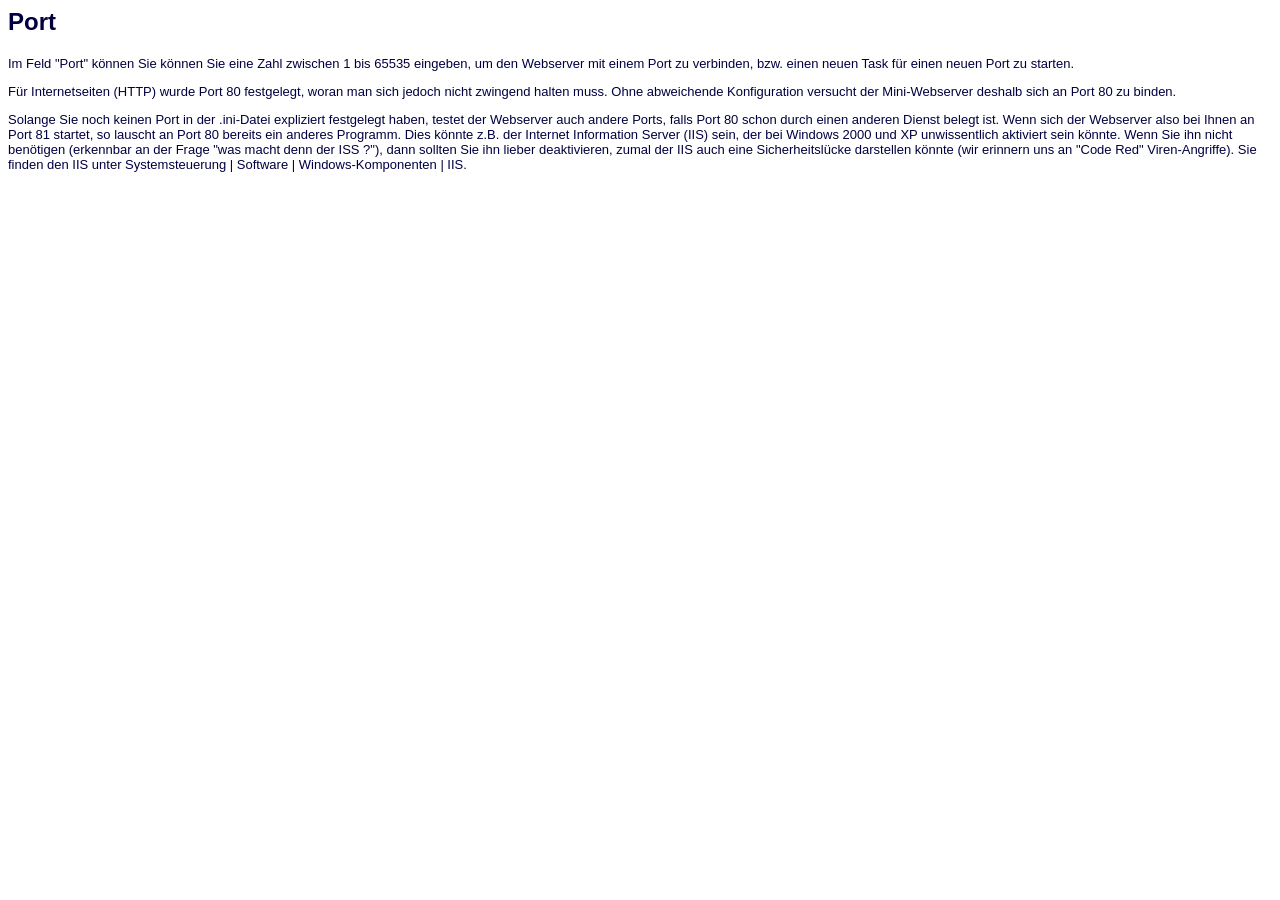
<file: MiniWebServerWin/Help/DE/newport.html>
<!DOCTYPE HTML PUBLIC "-//W3C//DTD HTML 4.01 Transitional//EN">
<html lang="de-DE"><head><meta http-equiv="content-type" content="text/html; charset=iso-8859-1"><meta http-equiv="imagetoolbar" content="no">
<meta name="robots" content="noindex">
<style type="text/css">A:hover {background:#FFFF80; color:#000000; text-decoration:none}</style>
</head>
<body bgcolor="#FFFFFF" text="#000040" link="#0000ff" vlink="#0000ff" alink="#ff0000">

<font face="Arial,Helvetica"><h2>Port</h2></font>
<font face="Verdana,Arial,Helvetica" size=2>

<p>Im Feld "Port" k�nnen Sie k�nnen Sie eine Zahl zwischen 1&nbsp;bis&nbsp;65535 eingeben,
um den Webserver mit einem Port zu verbinden, bzw. einen neuen Task f�r einen neuen Port zu starten.</p>

<p>F�r Internetseiten (HTTP) wurde Port&nbsp;80 festgelegt, woran man sich jedoch nicht zwingend halten muss.
Ohne abweichende Konfiguration versucht der Mini-Webserver deshalb sich an Port&nbsp;80 zu binden.</p>

<p>Solange Sie noch keinen Port in der .ini-Datei expliziert festgelegt haben, testet der Webserver
auch andere Ports, falls Port&nbsp;80 schon durch einen anderen Dienst belegt ist. Wenn sich der
Webserver also bei Ihnen an Port&nbsp;81 startet, so lauscht an Port&nbsp;80 bereits ein anderes Programm.
Dies k�nnte z.B. der Internet Information Server&nbsp;(IIS) sein, der bei Windows&nbsp;2000 und XP
unwissentlich aktiviert sein k�nnte. Wenn Sie ihn nicht ben�tigen
(erkennbar an der Frage "was&nbsp;macht denn der ISS&nbsp;?"), dann sollten Sie ihn lieber deaktivieren,
zumal der IIS auch eine Sicherheitsl�cke darstellen k�nnte (wir erinnern uns an "Code&nbsp;Red" Viren-Angriffe).
Sie finden den IIS unter Systemsteuerung | Software | Windows-Komponenten | IIS.</p>

</font>
</body></html>
</file>
